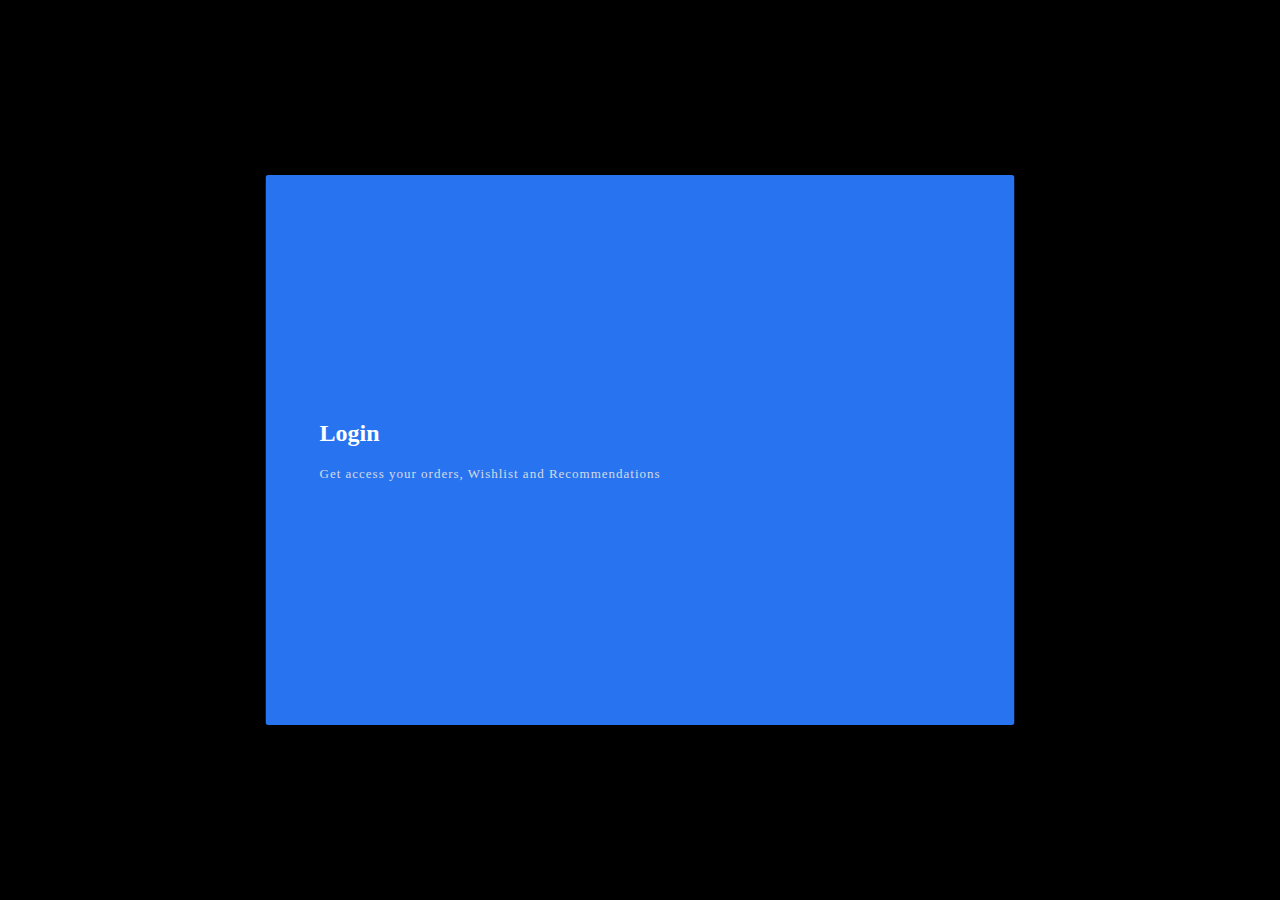
<file: login.html>
<!DOCTYPE html>
<html lang="en">
<head>
    <meta charset="UTF-8">
    <meta name="viewport" content="width=device-width, initial-scale=1.0"/>
    <title>Tarekor Login Page</title>
    <link rel="icon" href="Images/icon.webp" type="image/x-icon"> 
    <link rel="stylesheet" href="https://cdn.jsdelivr.net/npm/bootstrap@4.1.3/dist/css/bootstrap.min.css" 
    integrity="sha384-MCw98/SFnGE8fJT3GXwEOngsV7Zt27NXFoaoApmYm81iuXoPkFOJwJ8ERdknLPMO" crossorigin="anonymous">
     
    />
</script>   
    <link href="login-style.css" rel="stylesheet"/>
    </head>
<body>
    <form class="container" action="sign.php" method="POST">
        <div class="box">
            <div class="row">
                <div class="col-sm-5 col-xs-1 box1">
                    <div class="inline-text">
                        <h1>Login</h1>
                        <p>Get access your orders,
                            Wishlist and 
                            Recommendations
                        </p>
                    </div>
                </div>
                <div class="col-sm-7 col-xs-11 box-2">
                    <div class="user-id user-data">
                        <input type="email" name="" id="email" required>
                        <label for="email">Enter email/mobile number</label>
                    </div>
                    <div class="user-id user-data">
                        <input type="passsword" name="" id="passsword" required>
                        <label for="passsword">Enter password</label>
                    </div>
                    <div class="user-id">
                        <p>By continuing you agree to Tarekor's privacy</p>
                    </div>
                    <div class="user-id button">
                        <p><a href="#" class="create-account-link">New Tarekor? Then create account</a></p>
                        <p><a href="#" class="forgot-link">Forgot?</a></p>
                    </div>
                    
                    <div class="user-id button">
                        <input type="submit" name="" id="" value="Login" onclick="validate()">
                    </div>
                    <div class="user-id">
                        <p>OR</p>
                    </div>
                    <div class="user-id button">
                        <input type="reset" name="" id="" value="Request OTP"> 
                    </div>
                </div>
            </div>
        </div>
        
    </form>
</body>
</html>
</file>
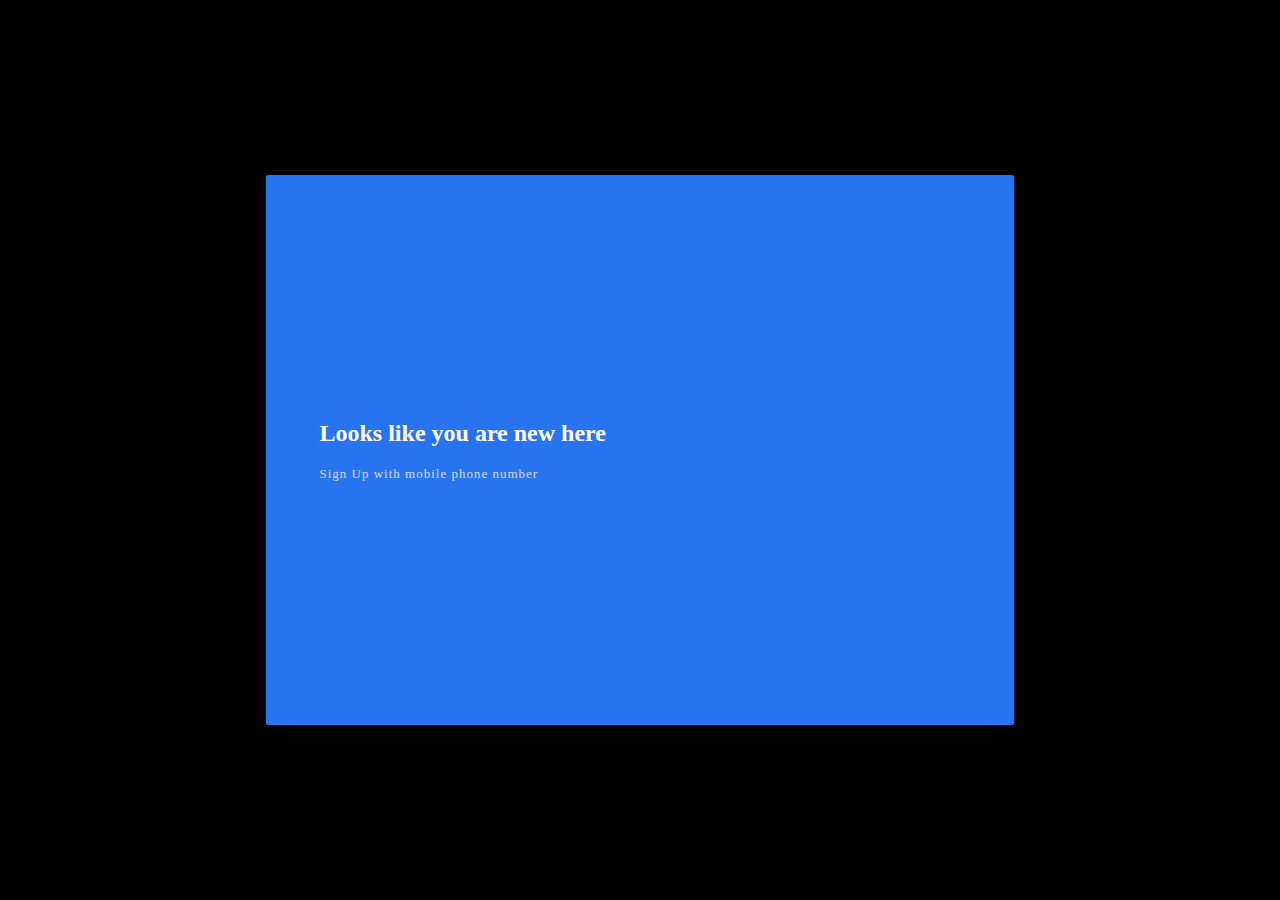
<file: signup.html>
<html lang="en">
<head>
    <meta charset="UTF-8">
    <meta name="viewport" content="width=device-width, initial-scale=1.0">
    <title>Tarekor Sign-Up</title>
    <link rel="icon" href="Images/icon.webp" type="image/x-icon"> 
    <link rel="stylesheet" href="https://cdn.jsdelivr.net/npm/bootstrap@4.1.3/dist/css/bootstrap.min.css" 
    integrity="sha384-MCw98/SFnGE8fJT3GXwEOngsV7Zt27NXFoaoApmYm81iuXoPkFOJwJ8ERdknLPMO" crossorigin="anonymous">
    <link href="signup-style.css" rel="stylesheet"/> 
</head>
<body>
    <form class="container" action="register.php" method="POST">
        <div class="box">
            <div class="row">
                <div class="col-sm-5 col-xs-1 box1">
                    <div class="inline-text">
                        <h1>Looks like you are new here</h1>
                        <p>
                            Sign Up with mobile phone number
                        </p>
                    </div>
                </div>
                <div class="col-sm-7 col-xs-11 box-2">
                    <div class="user-id user-data">
                        <input type="email" name="email" id="email" required/>
                        <label for="email">Enter mobile number</label>
                    </div>
                    <div class="user-id user-data">
                        <input type="passsword" name="passsword" id="passsword" required />
                    <label>Enter  password</label>    
                    </div>
                    
                    <div class="user-id">
                        <p>By continuing you agree to Tarekor's privacy</p>
                    </div>
                    <div class="user-id">
                        <p><a href="#" class="existing-user-link">Existing User? Log in</a></p>
                    </div>
                    <div class="user-id button">
                        <input type="submit" name="" id="" value="Register" onclick="validate()">
                    </div>
                    
                    
                </div>
            </div>
        </div>
        
    </form>
</body>
</html>
</file>
<file: login-style.css>
/* Aynı kaldı */
body {
    margin: 0;
    padding: 0;
    background: black;
}

.box {
    border-radius: 3px;
    position: absolute;
    top: 50%;
    left: 50%;
    transform: translate(-50%, -50%);
    width: 749px;
    height: 550px;
    background: white;
    overflow: hidden;
}

.inline-text {
    color: white;
    position: absolute;
    top: 31px;
    left: 54px;
}

.inline-text h1 {
    font-size: 24px;
    margin-bottom: 19px;
}

.inline-text p {
    color: rgb(228, 228, 228);
    opacity: 0.9;
    font-size: 13px;
    letter-spacing: 1px;
}

.inline-text {
    color: white;
    position: absolute;
    top: 50%; /* Merkezden biraz yukarı */
    transform: translateY(-50%); /* Dikey hizalamayı ayarlar */
    left: 54px; /* Sol kenardan biraz sağa */
}

.box1 {
    background: url();
    height: 100vh;
    background-position: center;
    background-repeat: no-repeat;
    background-color: #2874f0;
    display: flex;
    align-items: center; /* Dikeyde merkezlemeyi sağlar */
}

.box-2 {
    padding-top: 100px; /* Yukarıdan 100 piksel boşluk */
}


.box-2 .user-data {
    position: relative; /* Label'ı bu div içinde mutlak pozisyona göre hizalamak için */
    margin-bottom: 20px; /* Aralığı ayarlamak için */
}

.box-2 .user-data input {
    color: black;
    border: none;
    border-bottom: 1px solid rgb(228, 228, 228);
    outline: none;
    background: none;
    transition: 0.5s;
}

.box-2 .user-data label {
    color: rgb(158, 154, 154);
    padding: 10px 20px;
    position: absolute;
    top: -20px; /* Input alanının üstüne gelmesini sağlamak için */
    left: 0;
    font-size: 18px;
    font-weight: 400;
    pointer-events: none;
    transition: 0.5s;
}

.box-2 .user-data input:focus ~ label,
.box-2 .user-data input:valid ~ label {
    top: -40px; /* Input alanı doldurulduğunda veya odaklandığında label'ı yukarı kaydırma */
    font-size: 12px;
}



.box-2 .user-data input:focus ~ label,
.box-2 .user-data input:valid ~ label {
    top: -20px;
    font-size: 12px;
}

.box-2 .user-data input:focus {
    border-bottom: 1px  solid #2874f0;
}

.box-2 a {
    position: absolute;
    top: 140px;
    left: 315px;
    display: inline;
    color: #2874f0;
    font-weight: 600;
}

.box-2 .button input {
    width: 300px;
    height: 50px;
    font-size: 18px;
    border: none;
    background: white;
}

.user-id p {
    font-size: 12px;
    color: rgb(173, 173, 173);
}

.box-2 .button input[type=submit] {
    background: rgb(255, 81, 0);
    border-radius: 2px;
    color: white;
    font-weight: 500;
    font-size: 15px;
    outline: none;
    transition: 0.5s;
    margin-top: none;
}

.box-2 .button input[type=reset] {
    box-shadow: 2px 1px 5px rgba(0, 0, 0, 0.2);
    border-radius: 2px;
    color: #2874f0;
    font-weight: 600;
    outline: none;
    transition: 0.5s;
}

.box-2 .button input[type=submit]:hover {
    box-shadow: 2px 3px 5px 0 rgba(0, 0, 0, 0.2);
}

.box-2 .button input[type=reset]:hover {
    box-shadow: 2px 2px 5px 0 rgba(0, 0, 0, 0.2);
}

.user-id .footer a {
    position: absolute;
    top: 115px;
    left: 50px;
    font-weight: 600 ;
    text-decoration: none;
    color: #2874f0
}
.user-id .create-account-link {
    margin-bottom: 10px; /* Yeni Tarekor bağlantısını aşağıya kaydırır */
}

.user-id .forgot-link {
    margin-top: 40px; /* Forgot bağlantısını yukarıya kaydırır */
}
</file>
<file: signup-style.css>
/* Aynı kaldı */
body {
    margin: 0;
    padding: 0;
    background: black;
}

.box {
    border-radius: 3px;
    position: absolute;
    top: 50%;
    left: 50%;
    transform: translate(-50%, -50%);
    width: 749px;
    height: 550px;
    background: white;
    overflow: hidden;
}

.inline-text {
    color: white;
    position: absolute;
    top: 31px;
    left: 54px;
}

.inline-text h1 {
    font-size: 24px;
    margin-bottom: 19px;
}

.inline-text p {
    color: rgb(228, 228, 228);
    opacity: 0.9;
    font-size: 13px;
    letter-spacing: 1px;
}

.inline-text {
    color: white;
    position: absolute;
    top: 50%; /* Merkezden biraz yukarı */
    transform: translateY(-50%); /* Dikey hizalamayı ayarlar */
    left: 54px; /* Sol kenardan biraz sağa */
}

.box1 {
    background: url();
    height: 100vh;
    background-position: center;
    background-repeat: no-repeat;
    background-color: #2874f0;
    display: flex;
    align-items: center; /* Dikeyde merkezlemeyi sağlar */
}

.box-2 {
    padding-top: 100px; /* Yukarıdan 100 piksel boşluk */
}


.box-2 .user-data {
    position: relative; /* Label'ı bu div içinde mutlak pozisyona göre hizalamak için */
    margin-bottom: 20px; /* Aralığı ayarlamak için */
}

.box-2 .user-data input {
    color: black;
    border: none;
    border-bottom: 1px solid rgb(228, 228, 228);
    outline: none;
    background: none;
    transition: 0.5s;
}

.box-2 .user-data label {
    color: rgb(158, 154, 154);
    padding: 10px 20px;
    position: absolute;
    top: -20px; /* Input alanının üstüne gelmesini sağlamak için */
    left: 0;
    font-size: 18px;
    font-weight: 400;
    pointer-events: none;
    transition: 0.5s;
}

.box-2 .user-data input:focus ~ label,
.box-2 .user-data input:valid ~ label {
    top: -40px; /* Input alanı doldurulduğunda veya odaklandığında label'ı yukarı kaydırma */
    font-size: 12px;
}

.box-2 .button {
    margin-top: 40px; /* Butonlar arasına boşluk ekler */
}


.box-2 .user-data input:focus ~ label,
.box-2 .user-data input:valid ~ label {
    top: -20px;
    font-size: 12px;
}

.box-2 .user-data input:focus {
    border-bottom: 1px  solid #2874f0;
}

.box-2 a {
    position: absolute;
    top: 140px;
    left: 315px;
    display: inline;
    color: #2874f0;
    font-weight: 600;
}

.box-2 .button input {
    width: 300px;
    height: 50px;
    font-size: 18px;
    border: none;
    background: white;
}

.user-id p {
    font-size: 12px;
    color: rgb(173, 173, 173);
    margin-top: 20px;
}

.box-2 .button input[type=submit] {
    background: rgb(255, 81, 0);
    border-radius: 2px;
    color: white;
    font-weight: 500;
    font-size: 15px;
    outline: none;
    transition: 0.5s;
    margin-top: none;
}

.box-2 .button input[type=reset] {
    box-shadow: 2px 1px 5px rgba(0, 0, 0, 0.2);
    border-radius: 2px;
    color: #2874f0;
    font-weight: 600;
    outline: none;
    transition: 0.5s;
}

.box-2 .button input[type=submit]:hover {
    box-shadow: 2px 3px 5px 0 rgba(0, 0, 0, 0.2);
}

.box-2 .button input[type=reset]:hover {
    box-shadow: 2px 2px 5px 0 rgba(0, 0, 0, 0.2);
}

.user-id .footer a {
    position: absolute;
    top: 115px;
    left: 50px;
    font-weight: 600 ;
    text-decoration: none;
    color: #2874f0
}
.user-id .create-account-link {
    margin-bottom: 10px; /* Yeni Tarekor bağlantısını aşağıya kaydırır */
}

.user-id .forgot-link {
    margin-top: 40px; /* Forgot bağlantısını yukarıya kaydırır */
}
.user-id .existing-user-link {
    display: block; /* Bağlantının blok seviyesine alınması */
    font-size: 14px; /* Yazı boyutunun küçültülmesi */
    text-align: right; /* Sağa hizalanması */
    margin-top: 10px; /* Login butonundan yukarıda bir boşluk */
}
</file>
